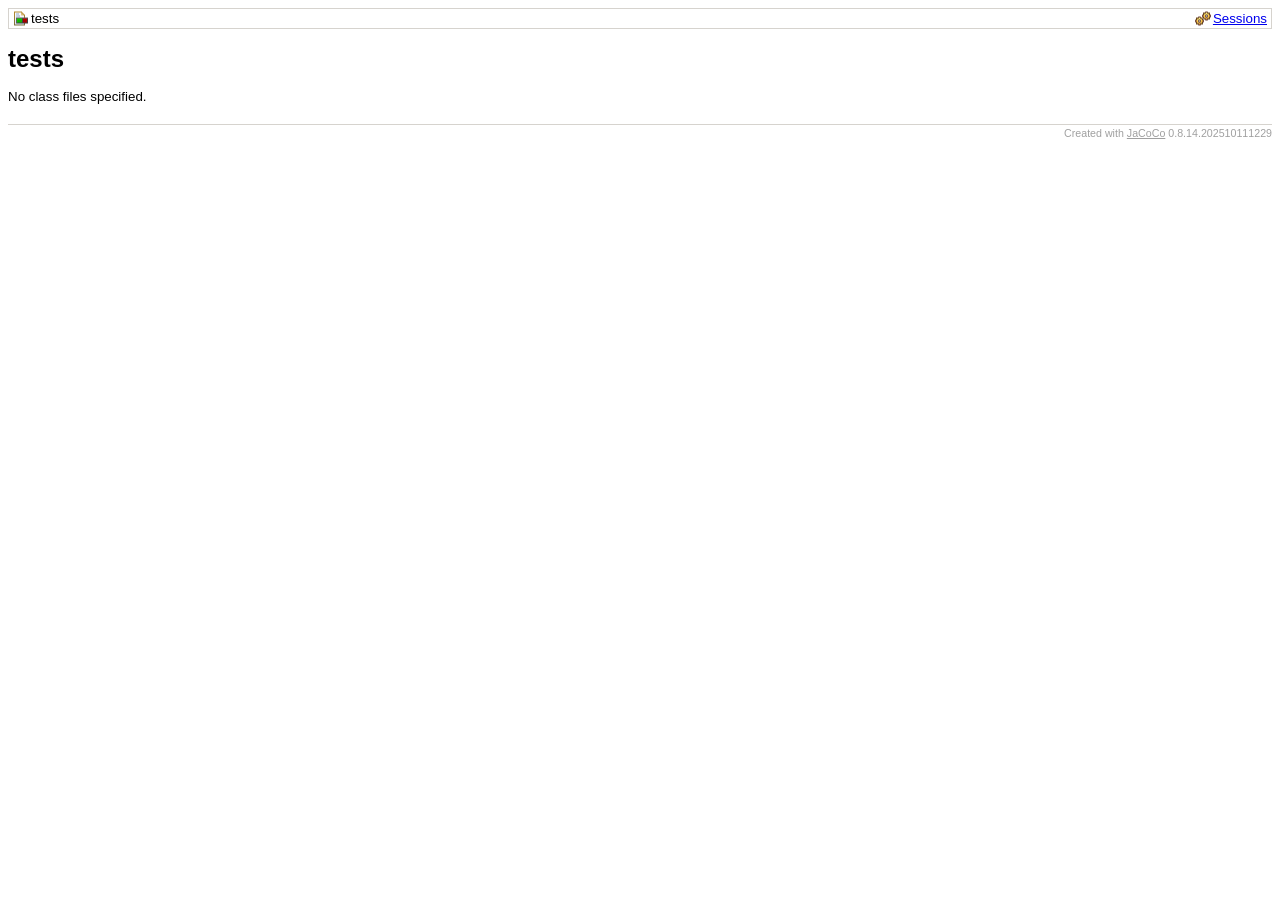
<file: coverage-report/index.html>
<?xml version="1.0" encoding="UTF-8"?><!DOCTYPE html PUBLIC "-//W3C//DTD XHTML 1.0 Strict//EN" "http://www.w3.org/TR/xhtml1/DTD/xhtml1-strict.dtd"><html xmlns="http://www.w3.org/1999/xhtml" lang="en"><head><meta http-equiv="Content-Type" content="text/html;charset=UTF-8"/><link rel="stylesheet" href="jacoco-resources/report.css" type="text/css"/><link rel="shortcut icon" href="jacoco-resources/report.gif" type="image/gif"/><title>tests</title><script type="text/javascript" src="jacoco-resources/sort.js"></script></head><body onload="initialSort(['breadcrumb', 'coveragetable'])"><div class="breadcrumb" id="breadcrumb"><span class="info"><a href="jacoco-sessions.html" class="el_session">Sessions</a></span><span class="el_report">tests</span></div><h1>tests</h1><p>No class files specified.</p><div class="footer"><span class="right">Created with <a href="http://www.jacoco.org/jacoco">JaCoCo</a> 0.8.14.202510111229</span></div></body></html>
</file>
<file: coverage-report/jacoco-resources/report.css>
body, td {
  font-family:sans-serif;
  font-size:10pt;
}

h1 {
  font-weight:bold;
  font-size:18pt;
}

.breadcrumb {
  border:#d6d3ce 1px solid;
  padding:2px 4px 2px 4px;
}

.breadcrumb .info {
  float:right;
}

.breadcrumb .info a {
  margin-left:8px;
}

.el_report {
  padding-left:18px;
  background-image:url(report.gif);
  background-position:left center;
  background-repeat:no-repeat;
}

.el_group {
  padding-left:18px;
  background-image:url(group.gif);
  background-position:left center;
  background-repeat:no-repeat;
}

.el_bundle {
  padding-left:18px;
  background-image:url(bundle.gif);
  background-position:left center;
  background-repeat:no-repeat;
}

.el_package {
  padding-left:18px;
  background-image:url(package.gif);
  background-position:left center;
  background-repeat:no-repeat;
}

.el_class {
  padding-left:18px;
  background-image:url(class.gif);
  background-position:left center;
  background-repeat:no-repeat;
}

.el_source {
  padding-left:18px;
  background-image:url(source.gif);
  background-position:left center;
  background-repeat:no-repeat;
}

.el_method {
  padding-left:18px;
  background-image:url(method.gif);
  background-position:left center;
  background-repeat:no-repeat;
}

.el_session {
  padding-left:18px;
  background-image:url(session.gif);
  background-position:left center;
  background-repeat:no-repeat;
}

pre.source {
  border:#d6d3ce 1px solid;
  font-family:monospace;
}

pre.source ol {
  margin-bottom: 0px;
  margin-top: 0px;
}

pre.source li {
  border-left: 1px solid #D6D3CE;
  color: #A0A0A0;
  padding-left: 0px;
}

pre.source span.fc {
  background-color:#ccffcc;
}

pre.source span.nc {
  background-color:#ffaaaa;
}

pre.source span.pc {
  background-color:#ffffcc;
}

pre.source span.bfc {
  background-image: url(branchfc.gif);
  background-repeat: no-repeat;
  background-position: 2px center;
}

pre.source span.bfc:hover {
  background-color:#80ff80;
}

pre.source span.bnc {
  background-image: url(branchnc.gif);
  background-repeat: no-repeat;
  background-position: 2px center;
}

pre.source span.bnc:hover {
  background-color:#ff8080;
}

pre.source span.bpc {
  background-image: url(branchpc.gif);
  background-repeat: no-repeat;
  background-position: 2px center;
}

pre.source span.bpc:hover {
  background-color:#ffff80;
}

table.coverage {
  empty-cells:show;
  border-collapse:collapse;
}

table.coverage thead {
  background-color:#e0e0e0;
}

table.coverage thead td {
  white-space:nowrap;
  padding:2px 14px 0px 6px;
  border-bottom:#b0b0b0 1px solid;
}

table.coverage thead td.bar {
  border-left:#cccccc 1px solid;
}

table.coverage thead td.ctr1 {
  text-align:right;
  border-left:#cccccc 1px solid;
}

table.coverage thead td.ctr2 {
  text-align:right;
  padding-left:2px;
}

table.coverage thead td.sortable {
  cursor:pointer;
  background-image:url(sort.gif);
  background-position:right center;
  background-repeat:no-repeat;
}

table.coverage thead td.up {
  background-image:url(up.gif);
}

table.coverage thead td.down {
  background-image:url(down.gif);
}

table.coverage tbody td {
  white-space:nowrap;
  padding:2px 6px 2px 6px;
  border-bottom:#d6d3ce 1px solid;
}

table.coverage tbody tr:hover {
  background: #f0f0d0 !important;
}

table.coverage tbody td.bar {
  border-left:#e8e8e8 1px solid;
}

table.coverage tbody td.ctr1 {
  text-align:right;
  padding-right:14px;
  border-left:#e8e8e8 1px solid;
}

table.coverage tbody td.ctr2 {
  text-align:right;
  padding-right:14px;
  padding-left:2px;
}

table.coverage tfoot td {
  white-space:nowrap;
  padding:2px 6px 2px 6px;
}

table.coverage tfoot td.bar {
  border-left:#e8e8e8 1px solid;
}

table.coverage tfoot td.ctr1 {
  text-align:right;
  padding-right:14px;
  border-left:#e8e8e8 1px solid;
}

table.coverage tfoot td.ctr2 {
  text-align:right;
  padding-right:14px;
  padding-left:2px;
}

.footer {
  margin-top:20px;
  border-top:#d6d3ce 1px solid;
  padding-top:2px;
  font-size:8pt;
  color:#a0a0a0;
}

.footer a {
  color:#a0a0a0;
}

.right {
  float:right;
}
</file>
